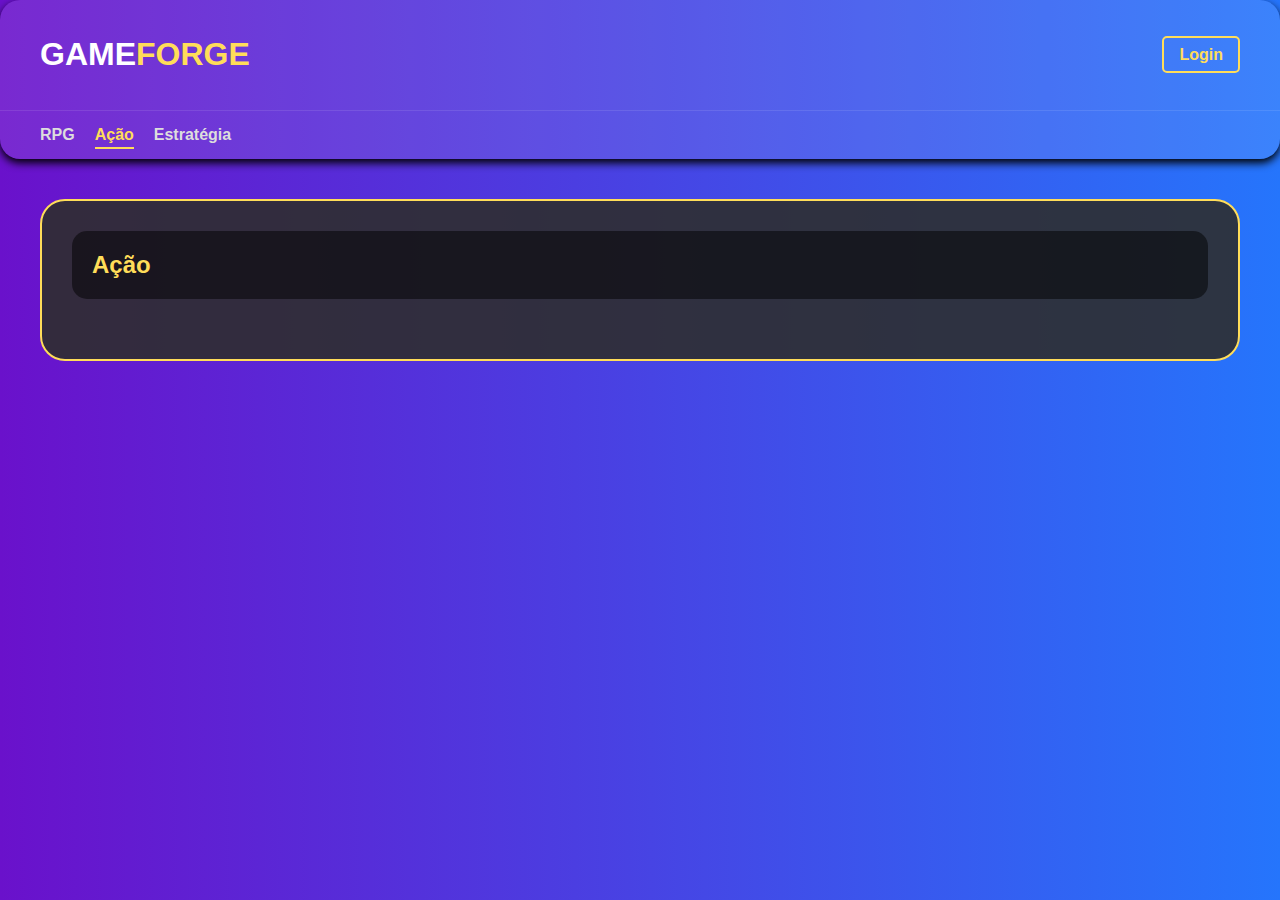
<file: acao.html>
<!DOCTYPE html>
<html lang="pt">
<head>
  <meta charset="UTF-8">
  <title>GameForge | Ação</title>
  <meta name="viewport" content="width=device-width, initial-scale=1.0">
  <link rel="stylesheet" href="CSS/acao.css">
</head>
<body data-genero="acao">

  <header>
    <div class="header-main">
      <div class="container-flex">
        <a href="index.html" style="text-decoration:none;">
          <h1 class="logo">GAME<span>FORGE</span></h1>
        </a>
        <div class="header-right">
          <a href="login.html" class="btn-login-header">Login</a>
        </div>
      </div>
    </div>
    <nav class="nav-categorias">
      <div class="container-flex">
        <ul>
          <li><a href="rpg.html">RPG</a></li>
          <li><a href="acao.html" class="active">Ação</a></li>
          <li><a href="estrategia.html">Estratégia</a></li>
        </ul>
      </div>
    </nav>
  </header>
  <main class="container">
    <div class="quadro-principal">
      <div class="filtros-bar">
        <h2>Ação</h2>
        <div class="controles-wrapper"></div>
      </div>

      <div id="catalogo" class="grid-jogos"></div>
    </div>
  </main>
  <div id="modalDetalhes" class="modal">
    <div class="modal-content">
      <h2 id="modalTitulo"></h2>
      <p id="modalGenero"></p>
      <p id="modalDescricao"></p>
      <p id="modalAno"></p>
      <button id="btnFecharModal2">Fechar</button>
    </div>
  </div>
  <script src="JS/generos.js"></script>
</body>
</html>
</file>
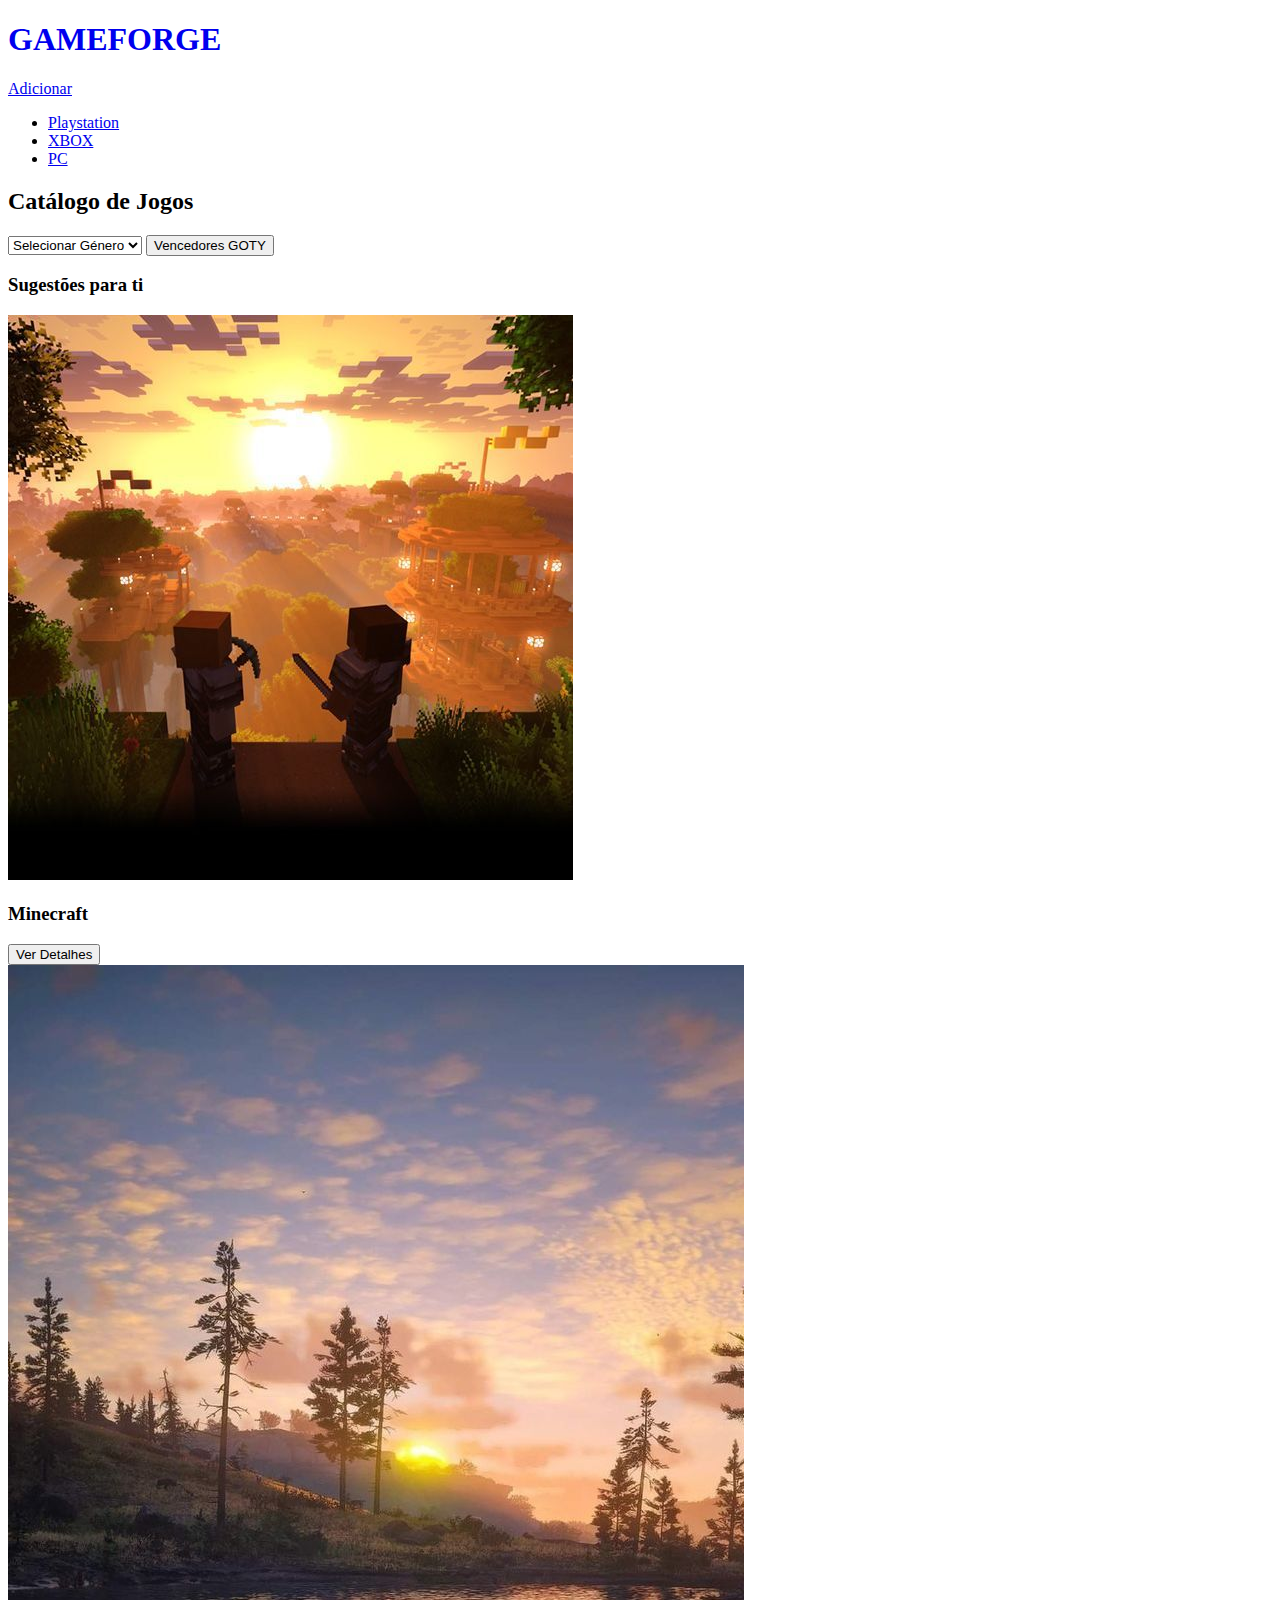
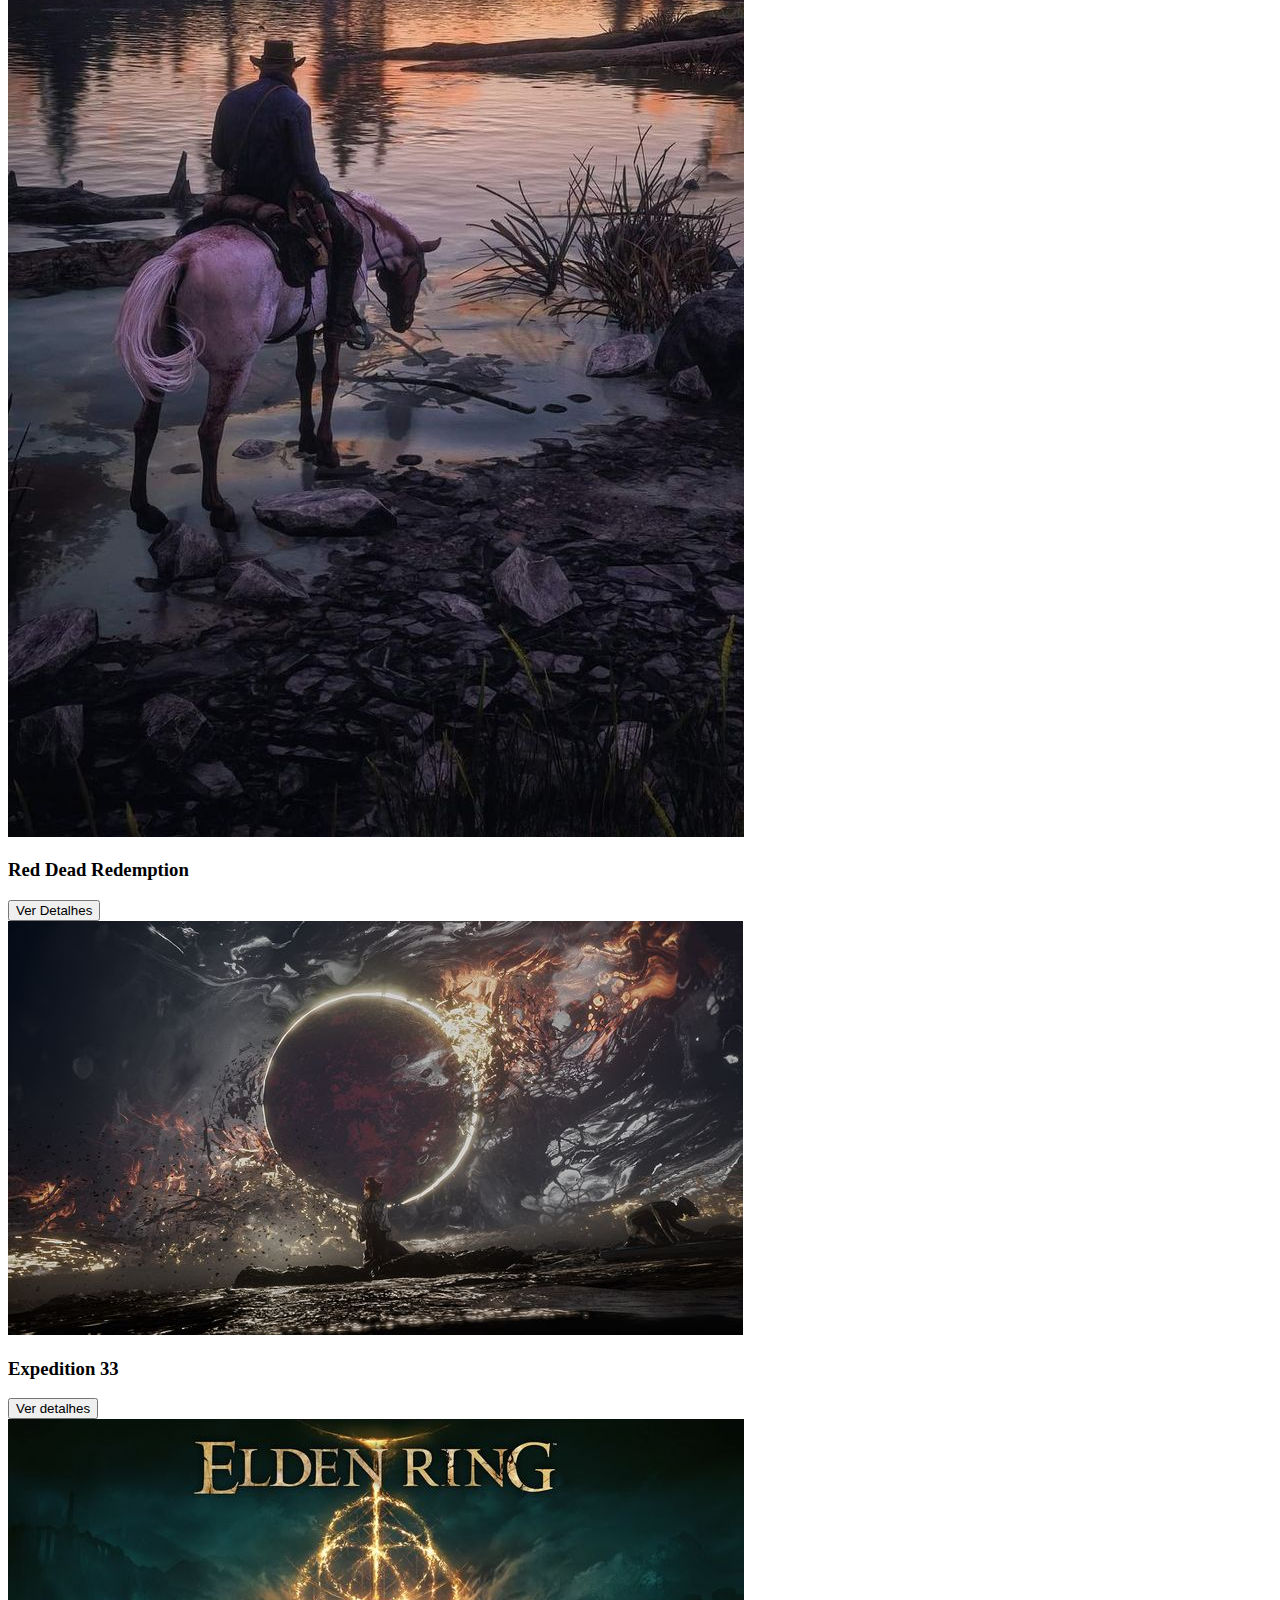
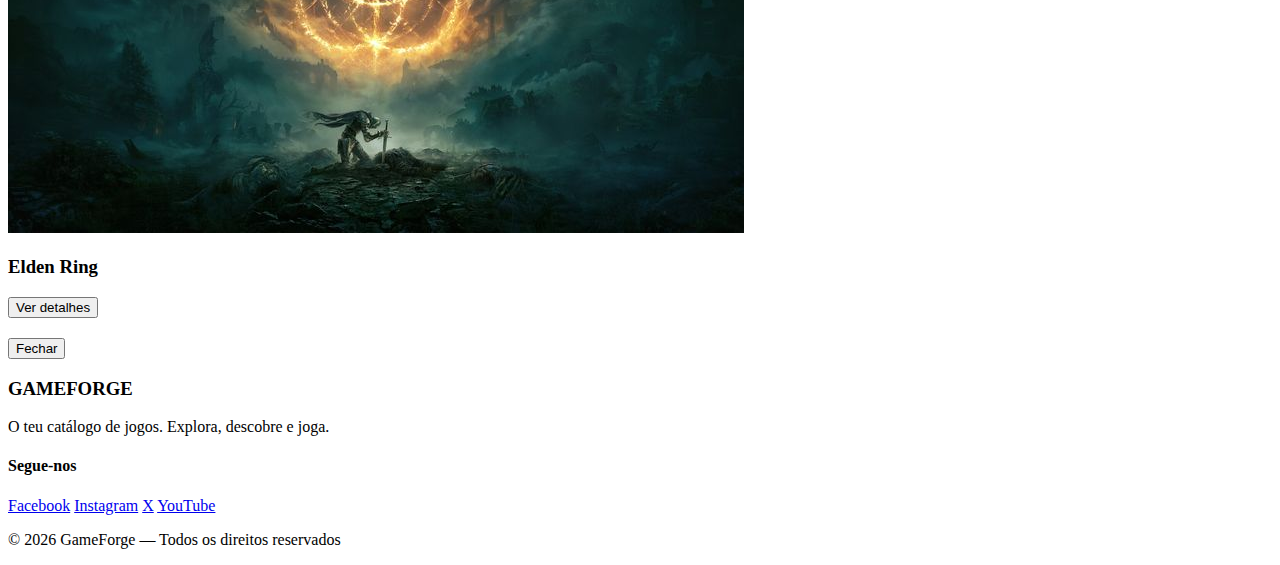
<file: index_pos_login.html>
<!DOCTYPE html>
<html lang="pt">
<head>
    <meta charset="UTF-8">
    <meta name="viewport" content="width=device-width, initial-scale=1.0">
    <title>GameStore | Catálogo de Jogos</title>
    <link rel="stylesheet" href="CSS/index.css">
</head>
<body>
    <header>
        <div class="header-main">
            <div class="container-flex">
                <a href="index.html" style="text-decoration: none;">
                    <h1 class="logo">GAME<span>FORGE</span></h1>
                </a>
                <div class="header-right">
                    <a href="admin.html" class="btn-login-header">
                        Adicionar
                    </a>
                </div>
            </div>
        </div>
        <nav class="nav-categorias">
            <div class="container-flex">
                <ul>
                    <li><a href="playstation.html">Playstation</a></li>
                    <li><a href="xbox.html">XBOX</a></li>
                    <li><a href="pc.html">PC</a></li>
                </ul>
            </div>
        </nav>
    </header>
    <main class="container">
        <div class="quadro-principal">
            <div class="filtros-bar">
                <h2>Catálogo de Jogos</h2>
                <div class="controles-wrapper">
                    <select id="filtroGenero">
                        <option value="">Selecionar Género</option>
                        <option value="rpg.html">RPG</option>
                        <option value="acao.html">Ação</option>
                        <option value="estrategia.html">Estratégia</option>
                    </select>
                    <button class="btn-goty" onclick="mudarParaGoty()">
                        Vencedores GOTY
                    </button>
                </div>
            </div>

            <div id="catalogo" class="grid-jogos"></div>

            <div class="seccao-sugestoes">
                <h3>Sugestões para ti</h3>
                <div class="grid-jogos">

                    <div class="card-jogo" data-id="minecraft">
                        <img src="IMG/Minecraft_img.jpeg" alt="Minecraft">
                        <h3>Minecraft</h3>
                        <button type="button">Ver Detalhes</button>
                    </div>

                    <div class="card-jogo" data-id="red_redemption">
                        <img src="IMG/RDD_2.jpeg" alt="Red Dead Redemption 2">
                        <h3>Red Dead Redemption</h3>
                        <button type="button">Ver Detalhes</button>
                    </div>

                    <div class="card-jogo" data-id="expedition_33">
                        <img src="IMG/Clair_obscur_expedition_33_wallpaper.jpeg" alt="Expedition 33">
                        <h3>Expedition 33</h3>
                        <button type="button">Ver detalhes</button>
                    </div>

                    <div class="card-jogo" data-id="elden_ring">
                        <img src="IMG/Elden_ring_img.jpeg" alt="Elden Ring">
                        <h3>Elden Ring</h3>
                        <button type="button">Ver detalhes</button>
                    </div>

                </div>
            </div>
        </div>
    </main>
    <div id="modalDetalhes" class="modal">
        <div class="modal-content">
            <h2 id="modalTitulo"></h2>
            <p id="modalGenero"></p>
            <p id="modalDescricao"></p>
            <p id="modalAno"></p>
            <button id="btnFecharModal2" type="button">Fechar</button>
        </div>
    </div>
    <script src="JS/generos.js"></script>
    <script src="JS/index.js"></script>
    <footer class="footer">
    <div class="footer-container">
        <div class="footer-col">
            <h3>GAME<span>FORGE</span></h3>
            <p>O teu catálogo de jogos. Explora, descobre e joga.</p>
        </div>
        <div class="footer-col">
            <h4>Segue-nos</h4>
            <div class="social-links">
                <a href="#" aria-label="Facebook">Facebook</a>
                <a href="#" aria-label="Instagram">Instagram</a>
                <a href="#" aria-label="X">X</a>
                <a href="#" aria-label="YouTube">YouTube</a>
            </div>
        </div>
    </div>
    <div class="footer-bottom">
        <p>© 2026 GameForge — Todos os direitos reservados</p>
    </div>
</footer>
</body>
</html>
</file>
<file: CSS/acao.css>
body {
    font-family: Arial, sans-serif;
    background: linear-gradient(to right, #6a11cb, #2575fc);
    color: #fff;
    margin: 0;
    min-height: 100vh;
}

a { text-decoration: none; }
ul { list-style: none; padding: 0; margin: 0; }

.container {
    max-width: 1200px;
    margin: 0 auto;
    padding: 20px;
}

.container-flex {
    display: flex;
    justify-content: space-between;
    align-items: center;
    max-width: 1200px;
    margin: 0 auto;
    padding: 0 20px;
}

header {
    background-color: #ffffff1a;
    padding-top: 15px;
    box-shadow: 0 4px 8px black;
    border-radius: 20px;
}

.logo {
    font-size: 2rem;
    font-weight: bold;
    color: #fff;
}
.logo span { color: #ffdd59; }

.btn-login-header {
    background-color: transparent;
    border: 2px solid #ffdd59;
    color: #ffdd59;
    padding: 8px 15px;
    border-radius: 5px;
    font-weight: bold;
    transition: 0.3s;
    text-decoration: none;
}
.btn-login-header:hover {
    background-color: #ffdd59;
    color: #000;
}

.nav-categorias {
    margin-top: 15px;
    border-top: 1px solid #ffffff1a;
}
.nav-categorias ul {
    display: flex;
    gap: 20px;
    padding: 15px 0;
    flex-wrap: wrap;
}
.nav-categorias a {
    color: #ddd;
    font-weight: bold;
    transition: 0.3s;
}
.nav-categorias a:hover { color: #ffdd59; }

/* realce do link ativo */
.nav-categorias a.active {
    color: #ffdd59;
    border-bottom: 2px solid #ffdd59;
    padding-bottom: 4px;
}

.quadro-principal {
    background-color: #2d2d2de6;
    border: 2px solid #ffdd59;
    border-radius: 25px;
    padding: 30px;
    margin-top: 20px;

    display: flex;
    flex-direction: column;
    gap: 30px;
}

.filtros-bar {
    display: flex;
    justify-content: space-between;
    align-items: center;
    flex-wrap: wrap;
    background-color: #00000080;
    padding: 20px;
    border-radius: 15px;
    gap: 15px;
}

.filtros-bar h2 {
    color: #ffdd59;
    margin: 0;
}

.controles-wrapper {
    display: flex;
    gap: 15px;
    align-items: center;
    flex-wrap: wrap;
}

.grid-jogos {
    display: grid;
    grid-template-columns: repeat(auto-fill, minmax(250px, 1fr));
    gap: 25px;
}

.card-jogo {
    background-color: #00000099;
    padding: 20px;
    border-radius: 15px;
    text-align: center;
    box-shadow: 0 4px 8px #0000004d;
    transition: transform 0.3s;
    border: 1px solid #ffffff1a;
}

.card-jogo:hover {
    transform: translateY(-5px);
    border-color: #ffdd59;
}

.card-jogo img {
    width: 100%;
    height: 180px;
    object-fit: cover;
    border-radius: 10px;
    margin-bottom: 15px;
}

.card-jogo h3 {
    margin: 10px 0;
    color: #ffdd59;
    font-size: 1.2rem;
}

.card-jogo p {
    color: #ccc;
    font-size: 0.9rem;
    margin-bottom: 15px;
}

button {
    background-color: #ffdd59;
    color: #000;
    border: none;
    padding: 10px 20px;
    border-radius: 5px;
    cursor: pointer;
    font-weight: bold;
    font-family: Arial, sans-serif;
    transition: 0.3s;
}

button:hover {
    background-color: #ffd700;
    transform: scale(1.02);
}

.card-jogo button { width: 100%; }

.modal {
    display: none;
    position: fixed;
    z-index: 1000;
    left: 0;
    top: 0;
    width: 100%;
    height: 100%;
    background-color: #000000cc;
}

.modal-content {
    background: linear-gradient(to bottom right, #2a2a2a, #1a1a1a);
    border: 1px solid #ffdd59;
    margin: 10% auto;
    padding: 30px;
    width: 50%;
    max-width: 600px;
    border-radius: 15px;
    color: #fff;
    position: relative;
}

#modalTitulo { color: #ffdd59; }

@media (max-width: 768px) {
    .modal-content {
        width: 90%;
        margin: 20% auto;
    }
    .container-flex {
        flex-direction: column;
        align-items: flex-start;
        gap: 10px;
    }
}
.footer {
    margin-top: 40px;
    background: linear-gradient(to right, #1a1a1a, #111);
    border-top: 2px solid #ffdd59;
    color: #ddd;
    padding: 40px 20px 20px;
}

.footer-container {
    max-width: 1200px;
    margin: 0 auto;
    display: grid;
    grid-template-columns: repeat(auto-fit, minmax(220px, 1fr));
    gap: 30px;
}

.footer-col h3 {
    color: #fff;
    font-size: 1.5rem;
    margin-bottom: 10px;
}

.footer-col h3 span {
    color: #ffdd59;
}

.footer-col h4 {
    color: #ffdd59;
    margin-bottom: 15px;
    display: flex;
    justify-content: end;
}

.footer-col p {
    font-size: 0.95rem;
    line-height: 1.5;
    color: #ccc;
}

.footer-col ul {
    list-style: none;
    padding: 0;
}

.footer-col ul li {
    margin-bottom: 8px;
}

.footer-col ul li a {
    color: #ccc;
    text-decoration: none;
    transition: 0.3s;
}

.footer-col ul li a:hover {
    color: #ffdd59;
    padding-left: 5px;
}

.social-links {
    display: flex;
    flex-direction: column;
    gap: 10px;
    display: flex;
    justify-content: end;
}

.social-links a {
    color: #ccc;
    text-decoration: none;
    font-weight: bold;
    transition: 0.3s;
    display: flex;
    justify-content: end;
}

.social-links a:hover {
    color: #ffdd59;
    transform: translateX(5px);
    display: flex;
    justify-content: end;
}

.footer-bottom {
    margin-top: 15px;
    padding-top: 15px;
    border-top: 1px solid #ffffff33;
    text-align: center;
    font-size: 0.9rem;
    color: #aaa;
}
</file>
<file: CSS/index.css>

</file>
